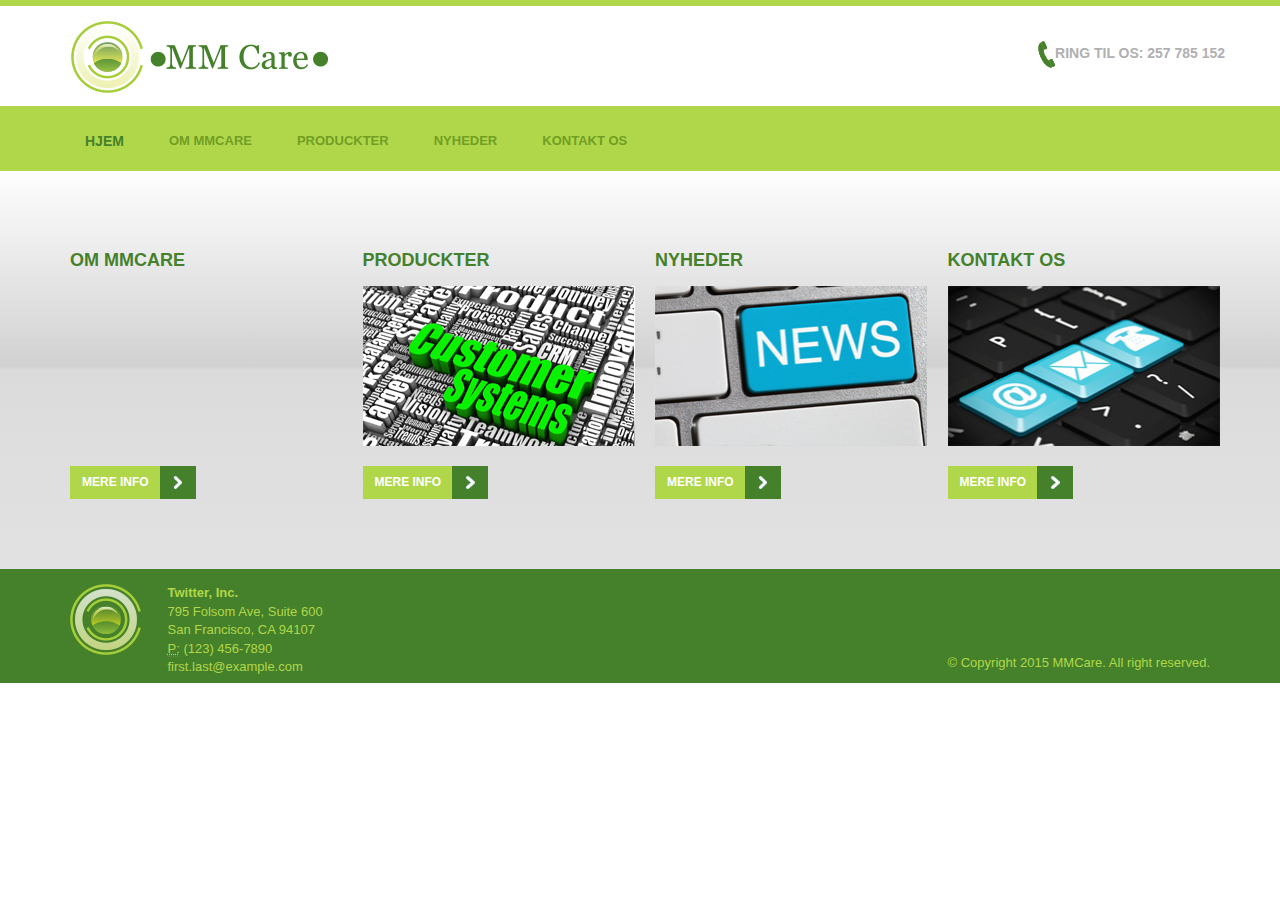
<file: index.html>
<!DOCTYPE html>
<html lang="en"><!-- InstanceBegin template="/Templates/index.dwt" codeOutsideHTMLIsLocked="false" -->
  <head>
    <meta charset="utf-8">
    <meta http-equiv="X-UA-Compatible" content="IE=edge">
    <meta name="viewport" content="width=device-width, initial-scale=1">
    <!-- InstanceBeginEditable name="doctitle" -->
    <title>Website Data2Ecxel</title>
    <!-- InstanceEndEditable -->
    <!-- Bootstrap -->
    <link href="css/bootstrap.min.css" rel="stylesheet">
    <link href="css/custom-bootstrap.css" rel="stylesheet">
    <link href="css/style.css" rel="stylesheet">
    

    <!-- HTML5 shim and Respond.js for IE8 support of HTML5 elements and media queries -->
    <!-- WARNING: Respond.js doesn't work if you view the page via file:// -->
    <!--[if lt IE 9]>
      <script src="https://oss.maxcdn.com/html5shiv/3.7.2/html5shiv.min.js"></script>
      <script src="https://oss.maxcdn.com/respond/1.4.2/respond.min.js"></script>
    <![endif]-->
  <!-- InstanceBeginEditable name="head" -->
  <!-- InstanceEndEditable -->
  </head>
  <body>
    <div class="warp">
		<section id="header">
        <div class="line-top"> </div>
        <div class="container">
        <div class="row top-header">
            <div class=" row col-md-6 pull-left"><a class="navbar-brand" href="#"><img src="img/logo-horizon.png" width="261" height="72"/></a> </div>
            <div class="row col-md-6 pull-right text-right text-contact"><img src="img/call.png"/><span class="title-phone">Ring til os:</span> <span class="number-phone"> 257 785 152 </span> </div> 
        </div>
      <!-- Static navbar -->
      </div>
      <div class="main-header">
      	<div class="container"> 
              <div class="row">
                      <nav class="navbar navbar-default">
                        <div class="row container-fluid ">
                          <div class="navbar-header">
                            <button type="button" class="navbar-toggle collapsed" data-toggle="collapse" data-target="#navbar" aria-expanded="false" aria-controls="navbar">
                              <span class="sr-only">Toggle navigation</span>
                              <span class="icon-bar"></span>
                              <span class="icon-bar"></span>
                              <span class="icon-bar"></span>
                            </button>
                            
                          </div>
                          <div id="navbar" class="navbar-collapse collapse">
                            <ul class="nav navbar-nav">
                            <!-- InstanceBeginEditable name="nav" -->

                              <li class="active"><a href="#">HJEM</a></li>
                              <li><a href="#">Om MMCARE</a></li>
                              <li><a href="#">Produckter</a></li>
                              <li><a href="#">nyheder</a></li>
                              <li><a href="#">Kontakt os</a></li>
                                <!-- InstanceEndEditable -->
                            </ul>
                          </div><!--/.nav-collapse -->
                        </div><!--/.container-fluid -->
                      </nav>
               </div>
           </div>
       </div>
	</section>
    
    <!-- Content Block -->
    <section class="content">
     <!-- InstanceBeginEditable name="content" -->
     <div class="bg-content">
    <div class="container">
        <div class="row">
            <div class="col-md-3">
              <h4 class="title-block">Om MMCare</h4>
              <!-- 16:9 aspect ratio -->
                <div class="embed-responsive embed-responsive-16by9 video-index img-block">
                  <iframe width="560" height="500" src="https://www.youtube.com/embed/UJ1MOWg15Ec" frameborder="0" allowfullscreen></iframe>
                </div>
    	      	<div class="btn-group">
                  <button type="button" class="btn btn-success">Mere info</button>
                  <button type="button" class="btn btn-success green-arr ">
                    <span class="arrow"><img src="img/arrow.png" class="rezi-img"/></span>
                  </button>
                </div>
            </div>
            <div class="col-md-3">
              <h4 class="title-block">Produckter</h4>
    			<img src="img/img-1.jpg" width="272" height="160" data-holder-rendered="true" class="img-block">
    	      	<div class="btn-group">
                  <button type="button" class="btn btn-success">Mere info</button>
                  <button type="button" class="btn btn-success green-arr ">
                    <span class="arrow"><img src="img/arrow.png" class="rezi-img"/></span>
                  </button>
                </div>
            </div>
            <div class="col-md-3">
              <h4 class="title-block">Nyheder</h4>
    			<img src="img/news.jpg" width="272" height="160" data-holder-rendered="true" class="img-block">
    	      	<div class="btn-group">
                  <button type="button" class="btn btn-success">Mere info</button>
                  <button type="button" class="btn btn-success green-arr ">
                    <span class="arrow"><img src="img/arrow.png" class="rezi-img"/></span>
                  </button>
                </div>
            </div>
            <div class="col-md-3">
              <h4 class="title-block">Kontakt os</h4>
    			<img src="img/contact.jpg" width="272" height="160" data-holder-rendered="true" class="img-block">
    	      	<div class="btn-group">
                  <button type="button" class="btn btn-success">Mere info</button>
                  <button type="button" class="btn btn-success green-arr ">
                    <span class="arrow"><img src="img/arrow.png" class="rezi-img"/></span>
                  </button>
                </div>
            </div>
          </div>
      </div>
      </div>
        <!-- InstanceEndEditable -->
   </section>
	 <!-- Footer Block -->
    <footer>
    	<div class="container">
        	<div class="row">
            <div class="col-md-1"><img src="img/logo.png"/> </div>
            	<div class="col-md-5">
                <address>
                  <strong>Twitter, Inc.</strong><br>
                  795 Folsom Ave, Suite 600<br>
                  San Francisco, CA 94107<br>
                  <abbr title="Phone">P:</abbr> (123) 456-7890 <br>
                  <a href="mailto:#">first.last@example.com</a>
                </address>
 </div>
                <div class="col-md-6">
                <p class="copyright pull-right">© Copyright 2015 <a href="#">MMCare</a>. All right reserved.</p> 
                </div>
            
            </div>
        
         </div>
        
    </footer>
    </div>
   

    <!-- jQuery (necessary for Bootstrap's JavaScript plugins) -->
    <script src="https://ajax.googleapis.com/ajax/libs/jquery/1.11.1/jquery.min.js"></script>
    <!-- Include all compiled plugins (below), or include individual files as needed -->
    <script src="js/bootstrap.min.js"></script>
  </body>
<!-- InstanceEnd --></html>
</file>
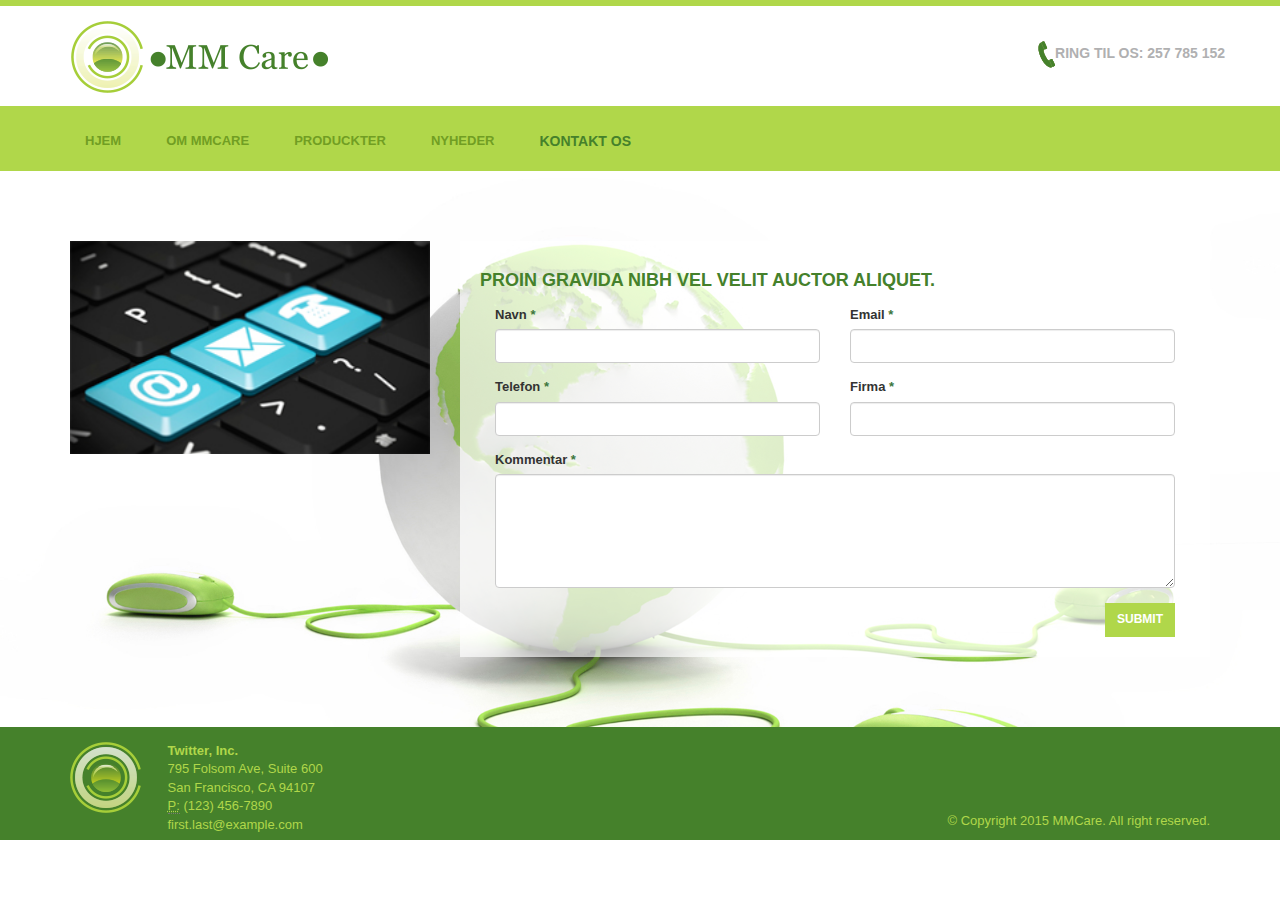
<file: Kontakt os.html>
<!DOCTYPE html>
<html lang="en"><!-- InstanceBegin template="/Templates/index.dwt" codeOutsideHTMLIsLocked="false" -->
  <head>
    <meta charset="utf-8">
    <meta http-equiv="X-UA-Compatible" content="IE=edge">
    <meta name="viewport" content="width=device-width, initial-scale=1">
    <!-- InstanceBeginEditable name="doctitle" -->
    <title>Website Data2Ecxel</title>
    <!-- InstanceEndEditable -->
    <!-- Bootstrap -->
    <link href="css/bootstrap.min.css" rel="stylesheet">
    <link href="css/custom-bootstrap.css" rel="stylesheet">
    <link href="css/style.css" rel="stylesheet">
    

    <!-- HTML5 shim and Respond.js for IE8 support of HTML5 elements and media queries -->
    <!-- WARNING: Respond.js doesn't work if you view the page via file:// -->
    <!--[if lt IE 9]>
      <script src="https://oss.maxcdn.com/html5shiv/3.7.2/html5shiv.min.js"></script>
      <script src="https://oss.maxcdn.com/respond/1.4.2/respond.min.js"></script>
    <![endif]-->
  <!-- InstanceBeginEditable name="head" -->
  <!-- InstanceEndEditable -->
  </head>
  <body>
    <div class="warp">
		<section id="header">
        <div class="line-top"> </div>
        <div class="container">
        <div class="row top-header">
            <div class=" row col-md-6 pull-left"><a class="navbar-brand" href="#"><img src="img/logo-horizon.png" width="261" height="72"/></a> </div>
            <div class="row col-md-6 pull-right text-right text-contact"><img src="img/call.png"/><span class="title-phone">Ring til os:</span> <span class="number-phone"> 257 785 152 </span> </div> 
        </div>
      <!-- Static navbar -->
      </div>
      <div class="main-header">
      	<div class="container"> 
              <div class="row">
                      <nav class="navbar navbar-default">
                        <div class="row container-fluid ">
                          <div class="navbar-header">
                            <button type="button" class="navbar-toggle collapsed" data-toggle="collapse" data-target="#navbar" aria-expanded="false" aria-controls="navbar">
                              <span class="sr-only">Toggle navigation</span>
                              <span class="icon-bar"></span>
                              <span class="icon-bar"></span>
                              <span class="icon-bar"></span>
                            </button>
                            
                          </div>
                          <div id="navbar" class="navbar-collapse collapse">
                            <ul class="nav navbar-nav">
                            <!-- InstanceBeginEditable name="nav" -->

                              <li><a href="#">HJEM</a></li>
                              <li><a href="#">Om MMCARE</a></li>
                              <li><a href="#">Produckter</a></li>
                              <li><a href="#">nyheder</a></li>
                              <li class="active"><a href="#">Kontakt os</a></li>
                                <!-- InstanceEndEditable -->
                            </ul>
                          </div><!--/.nav-collapse -->
                        </div><!--/.container-fluid -->
                      </nav>
               </div>
           </div>
       </div>
	</section>
    
    <!-- Content Block -->
    <section class="content">
     <!-- InstanceBeginEditable name="content" -->
     <div class="bg-content bg-contact">
    	<div class="container">
            <div class="row">
               <div class="col-md-4">
               		<img src="img/contact.jpg" width="271" height="160" class="img-responsive width-full"/>
               </div>
               <div class="col-md-8">
               <div class="bg-block">
               <h4 class="title-block"> Proin gravida nibh vel velit auctor aliquet.</h4>
               <div class="contact-form">
            	<form role="form">
                                    <div class="col-sm-6">
                                        <div class="form-group">
                                            <label for="exampleInputEmail1">Navn <span class="text-success">*</span></label>
                                            <input type="email" class="form-control required" id="contact_name" name="contact_name">
                                        </div>
                                    </div>
                                    <div class="col-sm-6">
                                        <div class="form-group">
                                            <label for="exampleInputEmail1">Email <span class="text-success">*</span></label>
                                            <input type="email" class="form-control required" id="contact_email" name="contact_email">
                                        </div>
                                    </div>
                                    <div class="col-sm-6">
                                        <div class="form-group">
                                            <label for="exampleInputEmail1">Telefon <span class="text-success">*</span></label>
                                            <input type="email" class="form-control required" id="contact_phone" name="contact_phone">
                                        </div>
                                    </div>
                                    <div class="col-sm-6">
                                        <div class="form-group">
                                            <label for="exampleInputEmail1">Firma <span class="text-success">*</span></label>
                                            <input type="email" class="form-control required" id="contact_company" name="contact_company">
                                        </div>
                                    </div>
                                    <div class="col-sm-12">
                                        <div class="form-group">
                                            <label for="exampleInputEmail1">Kommentar <span class="text-success">*</span></label>
                                            <textarea class="form-control required" rows="5" id="contact_comment" name="contact_comment"></textarea>
                                        </div>
                                    </div>
                                                                        <div class="col-sm-12">
                                        <div class="btn pull-right btn-success" id="btnSubmit"> Submit</div>
                                    </div> 
                                </form>
                                </div>
                 </div>
               </div>
            </div>
     	</div>
       </div>
        <!-- InstanceEndEditable -->
   </section>
	 <!-- Footer Block -->
    <footer>
    	<div class="container">
        	<div class="row">
            <div class="col-md-1"><img src="img/logo.png"/> </div>
            	<div class="col-md-5">
                <address>
                  <strong>Twitter, Inc.</strong><br>
                  795 Folsom Ave, Suite 600<br>
                  San Francisco, CA 94107<br>
                  <abbr title="Phone">P:</abbr> (123) 456-7890 <br>
                  <a href="mailto:#">first.last@example.com</a>
                </address>
 </div>
                <div class="col-md-6">
                <p class="copyright pull-right">© Copyright 2015 <a href="#">MMCare</a>. All right reserved.</p> 
                </div>
            
            </div>
        
         </div>
        
    </footer>
    </div>
   

    <!-- jQuery (necessary for Bootstrap's JavaScript plugins) -->
    <script src="https://ajax.googleapis.com/ajax/libs/jquery/1.11.1/jquery.min.js"></script>
    <!-- Include all compiled plugins (below), or include individual files as needed -->
    <script src="js/bootstrap.min.js"></script>
  </body>
<!-- InstanceEnd --></html>
</file>
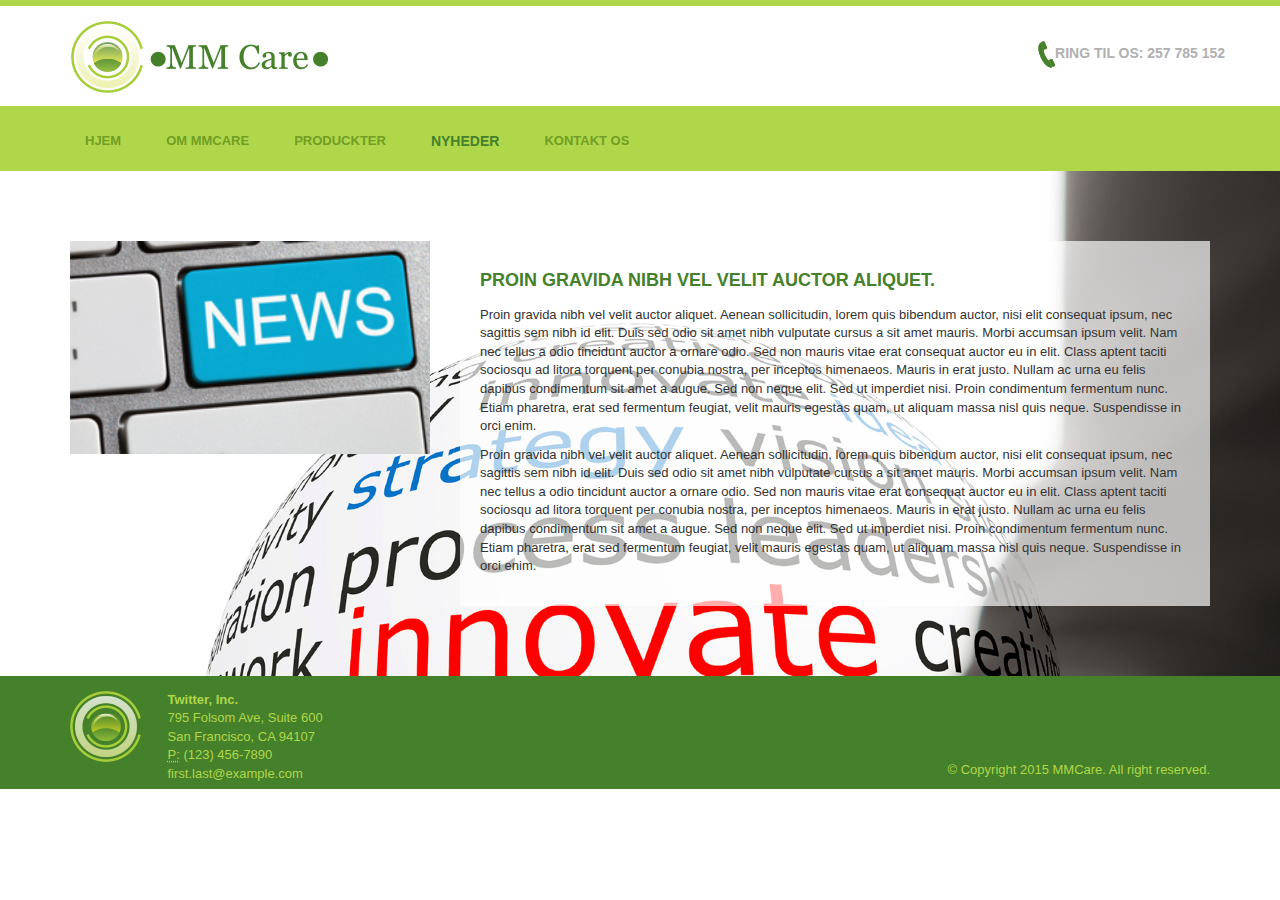
<file: Nyheder.html>
<!DOCTYPE html>
<html lang="en"><!-- InstanceBegin template="/Templates/index.dwt" codeOutsideHTMLIsLocked="false" -->
  <head>
    <meta charset="utf-8">
    <meta http-equiv="X-UA-Compatible" content="IE=edge">
    <meta name="viewport" content="width=device-width, initial-scale=1">
    <!-- InstanceBeginEditable name="doctitle" -->
    <title>Website Data2Ecxel</title>
    <!-- InstanceEndEditable -->
    <!-- Bootstrap -->
    <link href="css/bootstrap.min.css" rel="stylesheet">
    <link href="css/custom-bootstrap.css" rel="stylesheet">
    <link href="css/style.css" rel="stylesheet">
    

    <!-- HTML5 shim and Respond.js for IE8 support of HTML5 elements and media queries -->
    <!-- WARNING: Respond.js doesn't work if you view the page via file:// -->
    <!--[if lt IE 9]>
      <script src="https://oss.maxcdn.com/html5shiv/3.7.2/html5shiv.min.js"></script>
      <script src="https://oss.maxcdn.com/respond/1.4.2/respond.min.js"></script>
    <![endif]-->
  <!-- InstanceBeginEditable name="head" -->
  <!-- InstanceEndEditable -->
  </head>
  <body>
    <div class="warp">
		<section id="header">
        <div class="line-top"> </div>
        <div class="container">
        <div class="row top-header">
            <div class=" row col-md-6 pull-left"><a class="navbar-brand" href="#"><img src="img/logo-horizon.png" width="261" height="72"/></a> </div>
            <div class="row col-md-6 pull-right text-right text-contact"><img src="img/call.png"/><span class="title-phone">Ring til os:</span> <span class="number-phone"> 257 785 152 </span> </div> 
        </div>
      <!-- Static navbar -->
      </div>
      <div class="main-header">
      	<div class="container"> 
              <div class="row">
                      <nav class="navbar navbar-default">
                        <div class="row container-fluid ">
                          <div class="navbar-header">
                            <button type="button" class="navbar-toggle collapsed" data-toggle="collapse" data-target="#navbar" aria-expanded="false" aria-controls="navbar">
                              <span class="sr-only">Toggle navigation</span>
                              <span class="icon-bar"></span>
                              <span class="icon-bar"></span>
                              <span class="icon-bar"></span>
                            </button>
                            
                          </div>
                          <div id="navbar" class="navbar-collapse collapse">
                            <ul class="nav navbar-nav">
                            <!-- InstanceBeginEditable name="nav" -->

                              <li><a href="#">HJEM</a></li>
                              <li><a href="#">Om MMCARE</a></li>
                              <li><a href="#">Produckter</a></li>
                              <li class="active"><a href="#">nyheder</a></li>
                              <li><a href="#">Kontakt os</a></li>
                                <!-- InstanceEndEditable -->
                            </ul>
                          </div><!--/.nav-collapse -->
                        </div><!--/.container-fluid -->
                      </nav>
               </div>
           </div>
       </div>
	</section>
    
    <!-- Content Block -->
    <section class="content">
     <!-- InstanceBeginEditable name="content" -->
     <div class="bg-content bg-block-news">
    	<div class="container">
            <div class="row">
               <div class="col-md-4">
               		<img src="img/news.jpg" width="271" height="160" class="img-responsive width-full"/>
               </div>
               <div class="col-md-8">
               <div class="bg-block">
               <h4 class="title-block"> Proin gravida nibh vel velit auctor aliquet.</h4>
            <p>Proin gravida nibh vel velit auctor aliquet. Aenean sollicitudin, lorem quis bibendum auctor, nisi elit 
            consequat ipsum, nec sagittis sem nibh id elit. Duis sed odio sit amet nibh vulputate cursus a sit amet mauris.
             Morbi accumsan ipsum velit. Nam nec tellus a odio tincidunt auctor a ornare odio. Sed non  mauris vitae erat
              consequat auctor eu in elit. Class aptent taciti sociosqu ad litora torquent per conubia nostra, per inceptos
               himenaeos. Mauris in erat justo. Nullam ac urna eu felis dapibus condimentum sit amet a augue. Sed non neque elit.
                Sed ut imperdiet nisi. Proin condimentum fermentum nunc. Etiam pharetra, erat sed fermentum feugiat,
                 velit mauris egestas quam, ut aliquam massa nisl quis neque. Suspendisse in orci enim.</p>
                  <p>Proin gravida nibh vel velit auctor aliquet. Aenean sollicitudin, lorem quis bibendum auctor, nisi elit 
            consequat ipsum, nec sagittis sem nibh id elit. Duis sed odio sit amet nibh vulputate cursus a sit amet mauris.
             Morbi accumsan ipsum velit. Nam nec tellus a odio tincidunt auctor a ornare odio. Sed non  mauris vitae erat
              consequat auctor eu in elit. Class aptent taciti sociosqu ad litora torquent per conubia nostra, per inceptos
               himenaeos. Mauris in erat justo. Nullam ac urna eu felis dapibus condimentum sit amet a augue. Sed non neque elit.
                Sed ut imperdiet nisi. Proin condimentum fermentum nunc. Etiam pharetra, erat sed fermentum feugiat,
                 velit mauris egestas quam, ut aliquam massa nisl quis neque. Suspendisse in orci enim.</p>
                 </div>
               </div>
            </div>
     	</div>
       </div>
        <!-- InstanceEndEditable -->
   </section>
	 <!-- Footer Block -->
    <footer>
    	<div class="container">
        	<div class="row">
            <div class="col-md-1"><img src="img/logo.png"/> </div>
            	<div class="col-md-5">
                <address>
                  <strong>Twitter, Inc.</strong><br>
                  795 Folsom Ave, Suite 600<br>
                  San Francisco, CA 94107<br>
                  <abbr title="Phone">P:</abbr> (123) 456-7890 <br>
                  <a href="mailto:#">first.last@example.com</a>
                </address>
 </div>
                <div class="col-md-6">
                <p class="copyright pull-right">© Copyright 2015 <a href="#">MMCare</a>. All right reserved.</p> 
                </div>
            
            </div>
        
         </div>
        
    </footer>
    </div>
   

    <!-- jQuery (necessary for Bootstrap's JavaScript plugins) -->
    <script src="https://ajax.googleapis.com/ajax/libs/jquery/1.11.1/jquery.min.js"></script>
    <!-- Include all compiled plugins (below), or include individual files as needed -->
    <script src="js/bootstrap.min.js"></script>
  </body>
<!-- InstanceEnd --></html>
</file>
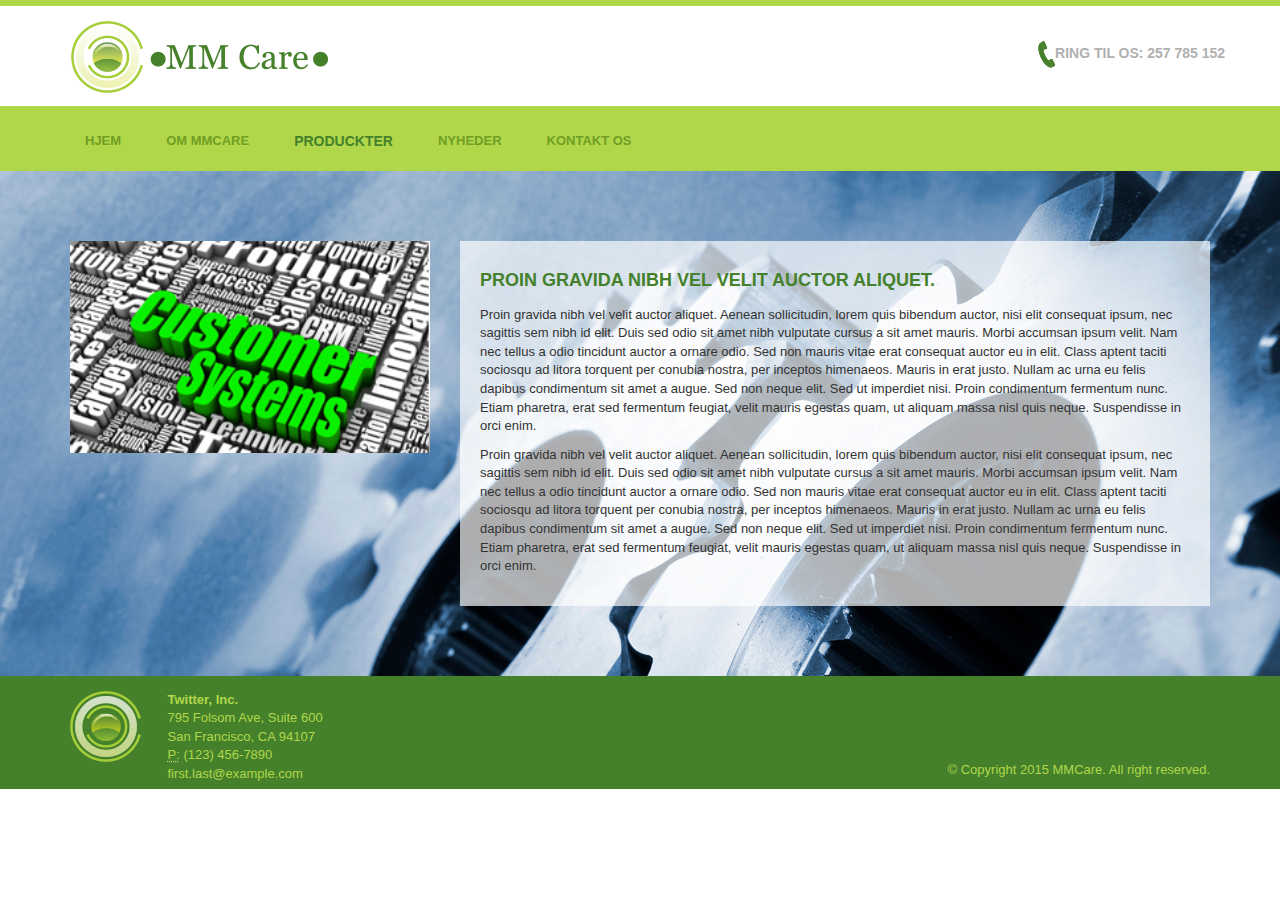
<file: Produckter.html>
<!DOCTYPE html>
<html lang="en"><!-- InstanceBegin template="/Templates/index.dwt" codeOutsideHTMLIsLocked="false" -->
  <head>
    <meta charset="utf-8">
    <meta http-equiv="X-UA-Compatible" content="IE=edge">
    <meta name="viewport" content="width=device-width, initial-scale=1">
    <!-- InstanceBeginEditable name="doctitle" -->
    <title>Website Data2Ecxel</title>
    <!-- InstanceEndEditable -->
    <!-- Bootstrap -->
    <link href="css/bootstrap.min.css" rel="stylesheet">
    <link href="css/custom-bootstrap.css" rel="stylesheet">
    <link href="css/style.css" rel="stylesheet">
    

    <!-- HTML5 shim and Respond.js for IE8 support of HTML5 elements and media queries -->
    <!-- WARNING: Respond.js doesn't work if you view the page via file:// -->
    <!--[if lt IE 9]>
      <script src="https://oss.maxcdn.com/html5shiv/3.7.2/html5shiv.min.js"></script>
      <script src="https://oss.maxcdn.com/respond/1.4.2/respond.min.js"></script>
    <![endif]-->
  <!-- InstanceBeginEditable name="head" -->
  <!-- InstanceEndEditable -->
  </head>
  <body>
    <div class="warp">
		<section id="header">
        <div class="line-top"> </div>
        <div class="container">
        <div class="row top-header">
            <div class=" row col-md-6 pull-left"><a class="navbar-brand" href="#"><img src="img/logo-horizon.png" width="261" height="72"/></a> </div>
            <div class="row col-md-6 pull-right text-right text-contact"><img src="img/call.png"/><span class="title-phone">Ring til os:</span> <span class="number-phone"> 257 785 152 </span> </div> 
        </div>
      <!-- Static navbar -->
      </div>
      <div class="main-header">
      	<div class="container"> 
              <div class="row">
                      <nav class="navbar navbar-default">
                        <div class="row container-fluid ">
                          <div class="navbar-header">
                            <button type="button" class="navbar-toggle collapsed" data-toggle="collapse" data-target="#navbar" aria-expanded="false" aria-controls="navbar">
                              <span class="sr-only">Toggle navigation</span>
                              <span class="icon-bar"></span>
                              <span class="icon-bar"></span>
                              <span class="icon-bar"></span>
                            </button>
                            
                          </div>
                          <div id="navbar" class="navbar-collapse collapse">
                            <ul class="nav navbar-nav">
                            <!-- InstanceBeginEditable name="nav" -->

                              <li><a href="#">HJEM</a></li>
                              <li><a href="#">Om MMCARE</a></li>
                              <li class="active"><a href="#">Produckter</a></li>
                              <li><a href="#">nyheder</a></li>
                              <li><a href="#">Kontakt os</a></li>
                                <!-- InstanceEndEditable -->
                            </ul>
                          </div><!--/.nav-collapse -->
                        </div><!--/.container-fluid -->
                      </nav>
               </div>
           </div>
       </div>
	</section>
    
    <!-- Content Block -->
    <section class="content">
     <!-- InstanceBeginEditable name="content" -->
     <div class="bg-content pro-bg">
    	<div class="container">
            <div class="row">
               <div class="col-md-4">
               		<img src="img/img-1.jpg" width="272" height="160" class="img-responsive width-full"/>
               </div>
               <div class="col-md-8">
               <div class="bg-block">
               <h4 class="title-block"> Proin gravida nibh vel velit auctor aliquet.</h4>
            <p>Proin gravida nibh vel velit auctor aliquet. Aenean sollicitudin, lorem quis bibendum auctor, nisi elit 
            consequat ipsum, nec sagittis sem nibh id elit. Duis sed odio sit amet nibh vulputate cursus a sit amet mauris.
             Morbi accumsan ipsum velit. Nam nec tellus a odio tincidunt auctor a ornare odio. Sed non  mauris vitae erat
              consequat auctor eu in elit. Class aptent taciti sociosqu ad litora torquent per conubia nostra, per inceptos
               himenaeos. Mauris in erat justo. Nullam ac urna eu felis dapibus condimentum sit amet a augue. Sed non neque elit.
                Sed ut imperdiet nisi. Proin condimentum fermentum nunc. Etiam pharetra, erat sed fermentum feugiat,
                 velit mauris egestas quam, ut aliquam massa nisl quis neque. Suspendisse in orci enim.</p>
                  <p>Proin gravida nibh vel velit auctor aliquet. Aenean sollicitudin, lorem quis bibendum auctor, nisi elit 
            consequat ipsum, nec sagittis sem nibh id elit. Duis sed odio sit amet nibh vulputate cursus a sit amet mauris.
             Morbi accumsan ipsum velit. Nam nec tellus a odio tincidunt auctor a ornare odio. Sed non  mauris vitae erat
              consequat auctor eu in elit. Class aptent taciti sociosqu ad litora torquent per conubia nostra, per inceptos
               himenaeos. Mauris in erat justo. Nullam ac urna eu felis dapibus condimentum sit amet a augue. Sed non neque elit.
                Sed ut imperdiet nisi. Proin condimentum fermentum nunc. Etiam pharetra, erat sed fermentum feugiat,
                 velit mauris egestas quam, ut aliquam massa nisl quis neque. Suspendisse in orci enim.</p>
                 </div>
               </div>
            </div>
     	</div>
       </div>
        <!-- InstanceEndEditable -->
   </section>
	 <!-- Footer Block -->
    <footer>
    	<div class="container">
        	<div class="row">
            <div class="col-md-1"><img src="img/logo.png"/> </div>
            	<div class="col-md-5">
                <address>
                  <strong>Twitter, Inc.</strong><br>
                  795 Folsom Ave, Suite 600<br>
                  San Francisco, CA 94107<br>
                  <abbr title="Phone">P:</abbr> (123) 456-7890 <br>
                  <a href="mailto:#">first.last@example.com</a>
                </address>
 </div>
                <div class="col-md-6">
                <p class="copyright pull-right">© Copyright 2015 <a href="#">MMCare</a>. All right reserved.</p> 
                </div>
            
            </div>
        
         </div>
        
    </footer>
    </div>
   

    <!-- jQuery (necessary for Bootstrap's JavaScript plugins) -->
    <script src="https://ajax.googleapis.com/ajax/libs/jquery/1.11.1/jquery.min.js"></script>
    <!-- Include all compiled plugins (below), or include individual files as needed -->
    <script src="js/bootstrap.min.js"></script>
  </body>
<!-- InstanceEnd --></html>
</file>
<file: css/style.css>
/*INdex*/
body{font-size:13px;
 font-family:Verdana, Geneva, sans-serif;}
.line-top{width:100%; height:6px; background:#b0d74a;}
.top-header{height:100px;}
.title-phone{color:#b0b0b1; font-size:14px;font-weight:bold; text-transform:uppercase;}
.main-header{background:#b0d74a;}
.text-contact{margin-top:35px;}
.width-full {width:100%;}
.number-phone{color:#b0b0b1; font-weight:bold; font-size:14px;}
.carousel-inner>.item {height:460px;}
.carousel-control.left, .carousel-control.right {border-radius:10px;}
.carousel-inner>.item>img, .carousel-inner>.item>a>img {
height: 460px;
}
.carousel-caption h1{font-weight:bold; text-transform:uppercase;}
.bg-content{
	padding: 70px 0;
	background: rgba(254,254,254,1);
background: -moz-linear-gradient(top, rgba(254,254,254,1) 0%, rgba(209,209,209,1) 49%, rgba(219,219,219,1) 50%, rgba(226,226,226,1) 100%);
background: -webkit-gradient(left top, left bottom, color-stop(0%, rgba(254,254,254,1)), color-stop(49%, rgba(209,209,209,1)), color-stop(50%, rgba(219,219,219,1)), color-stop(100%, rgba(226,226,226,1)));
background: -webkit-linear-gradient(top, rgba(254,254,254,1) 0%, rgba(209,209,209,1) 49%, rgba(219,219,219,1) 50%, rgba(226,226,226,1) 100%);
background: -o-linear-gradient(top, rgba(254,254,254,1) 0%, rgba(209,209,209,1) 49%, rgba(219,219,219,1) 50%, rgba(226,226,226,1) 100%);
background: -ms-linear-gradient(top, rgba(254,254,254,1) 0%, rgba(209,209,209,1) 49%, rgba(219,219,219,1) 50%, rgba(226,226,226,1) 100%);
background: linear-gradient(to bottom, rgba(254,254,254,1) 0%, rgba(209,209,209,1) 49%, rgba(219,219,219,1) 50%, rgba(226,226,226,1) 100%);
filter: progid:DXImageTransform.Microsoft.gradient( startColorstr='#fefefe', endColorstr='#e2e2e2', GradientType=0 );}
.pro-bg{background:url(../img/Products_background.jpg) 50% 0 no-repeat; background-size:cover; width:100%; height:auto;}
.bg-block-news{background:url(../img/News_background.jpg) 50% 0 no-repeat; background-size:cover; width:100%; height:auto;}
.bg-contact{background:url(../img/ContactUs_background.jpg) 50% 0 no-repeat; background-size:cover; width:100%; height:auto;}
.bg-block{background: rgba(255, 255, 255, 0.68);
  padding: 20px;overflow:hidden;}
.img-block{
margin-bottom: 20px;}
footer{background: #45812b;
color: #b0d74a;
padding-top:15px;}
.video-index{height:160px;}
footer a{color:#b0d74a;} 
.copyright{margin-top:70px;}
.space{height:50px; width:100%;}
.btn{border-radius: 0;
  padding: 8px 12px;font-size:12px;
  text-transform: uppercase;border:none;font-weight:bold;
}
.rezi-img{width:80%;}
.btn-success {
  color: #fff;
  background-color: #b0d74a;
}
.title-block{color:#45812b; font-weight:bold; text-transform:uppercase;margin-bottom: 15px;}
.green-arr{background-color: #45812b;}
/*! Inner*/
.video {height:205px; width:100%;}
</file>
